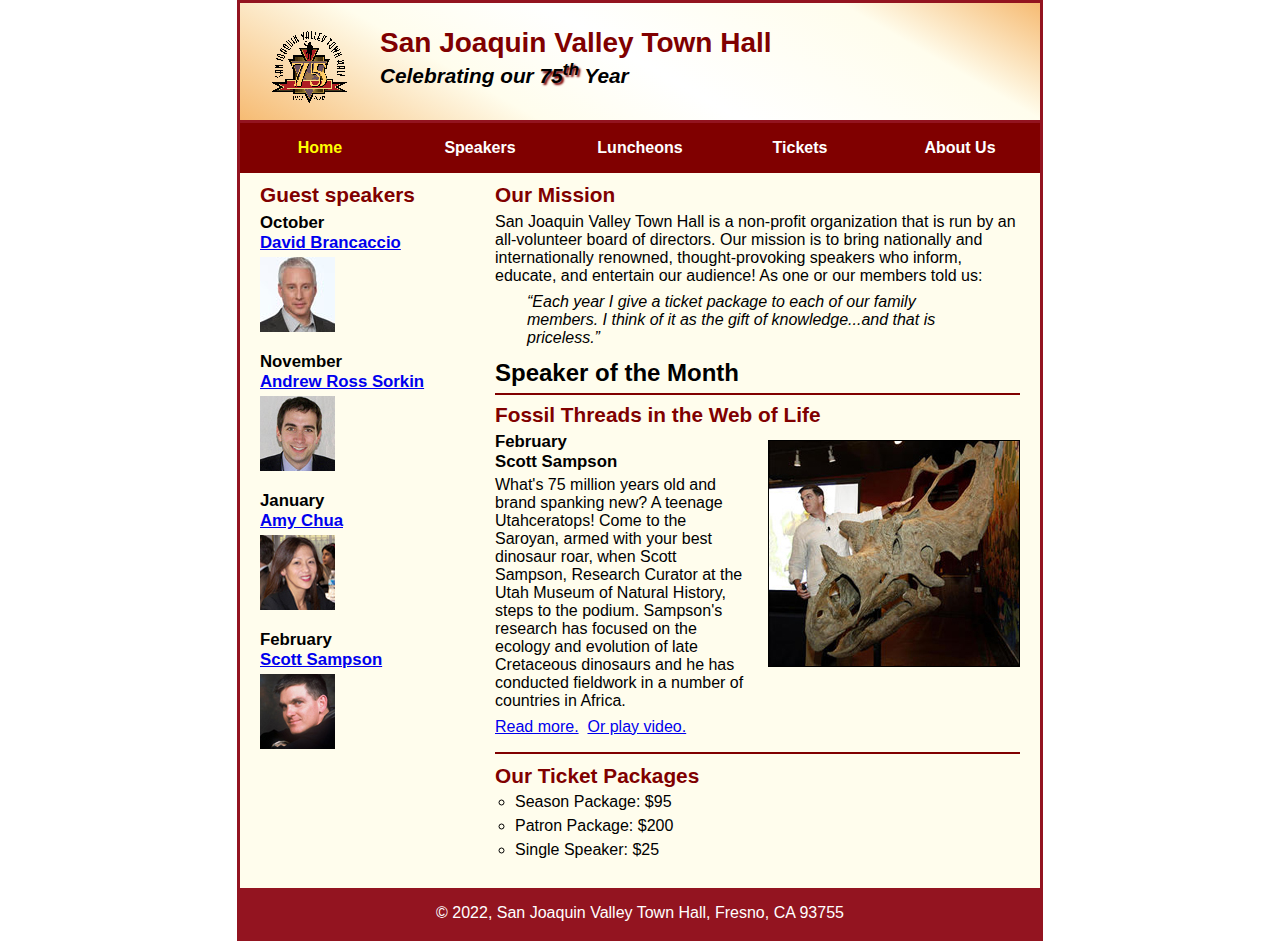
<file: index.html>
<!DOCTYPE html>
<html lang="en">

<head>
	<meta charset="utf-8">
	<title>San Joaquin Valley Town Hall</title>
	<link rel="shortcut icon" href="images/favicon.ico">
	<link rel="stylesheet" href="styles/main.css">
</head>

<body>
	<header>
		<img src="images/town_hall_logo.gif" alt="Town Hall logo" height="80">
		<h2>San Joaquin Valley Town Hall</h2>
		<h3>Celebrating our <span class="shadow">75<sup>th</sup></span> Year</h3>
	</header>
	<nav id="nav_menu">
    	<ul>
        	<li><a href="index.html" class="current">Home</a></li>
        	<li><a href="speakers.html">Speakers</a></li>
        	<li><a href="luncheons.html">Luncheons</a></li>
        	<li><a href="tickets.html">Tickets</a></li>
        	<li><a href="aboutus.html">About Us</a>
            	<ul>
                	<li><a href="#">Our History</a></li>
                	<li><a href="#">Board of Directors</a></li>
                	<li><a href="#">Past Speakers</a></li>
                	<li><a href="#">Contact Information</a></li>
            	</ul>
        	</li>
    	</ul>
	</nav>
	<main>
		<section>
			<h2>Our Mission</h2>
			<p>San Joaquin Valley Town Hall is a non-profit organization that is run by an 
			   all-volunteer board of directors. Our mission is to bring nationally and 
			   internationally renowned, thought-provoking speakers who inform, educate, 
			   and entertain our audience! As one or our members told us:</p>
			<blockquote>&ldquo;Each year I give a ticket package to each of our family members. 
			I think of it as the gift of knowledge...and that is priceless.&rdquo;</blockquote>
			
			<h1>Speaker of the Month</h1>
			<article>
				<h2>Fossil Threads in the Web of Life</h2>
				<img src="images/sampson_dinosaur.jpg" alt="Scott Sampson with dinosaur">
				<h3>February<br>
				Scott Sampson</h3>
				<p>What's 75 million years old and brand spanking new? A teenage Utahceratops! 
				Come to the Saroyan, armed with your best dinosaur roar, when Scott Sampson, Research 
				Curator at the Utah Museum of Natural History, steps to the podium. Sampson's research 
				has focused on the ecology and evolution of late Cretaceous dinosaurs and he has conducted 
				fieldwork in a number of countries in Africa.</p>
				<p>
					<a href="speakers/c7_sampson.html">Read more.</a>&nbsp;
					<a href="media/sampson.swf" target="_blank">Or play video.</a>
				</p>
			</article>
			
			<h2>Our Ticket Packages</h2>
			<ul>
				<li>Season Package: $95</li>
				<li>Patron Package: $200</li>
				<li>Single Speaker: $25</li>
			</ul>
		</section>
		<aside>
			<h2>Guest speakers</h2>
			<h3>October<br><a href="speakers/brancaccio.html">David Brancaccio</a></h3>
			<img src="images/brancaccio75.jpg" alt="David Brancaccio photo">
			<h3>November<br><a href="speakers/sorkin.html">Andrew Ross Sorkin</a></h3>
			<img src="images/sorkin75.jpg" alt="Andrew Ross Sorkin photo">
			<h3>January<br><a href="speakers/chua.html">Amy Chua</a></h3>
			<img src="images/chua75.jpg" alt="Amy Chua photo">
			<h3>February<br><a href="speakers/c7_sampson.html">Scott Sampson</a></h3>
			<img src="images/sampson75.jpg" alt="Scott Sampson photo">
		</aside>
	</main>
	<footer>
		<p>&copy; 2022, San Joaquin Valley Town Hall, Fresno, CA 93755</p>
	</footer>
</body>
</html>
</file>
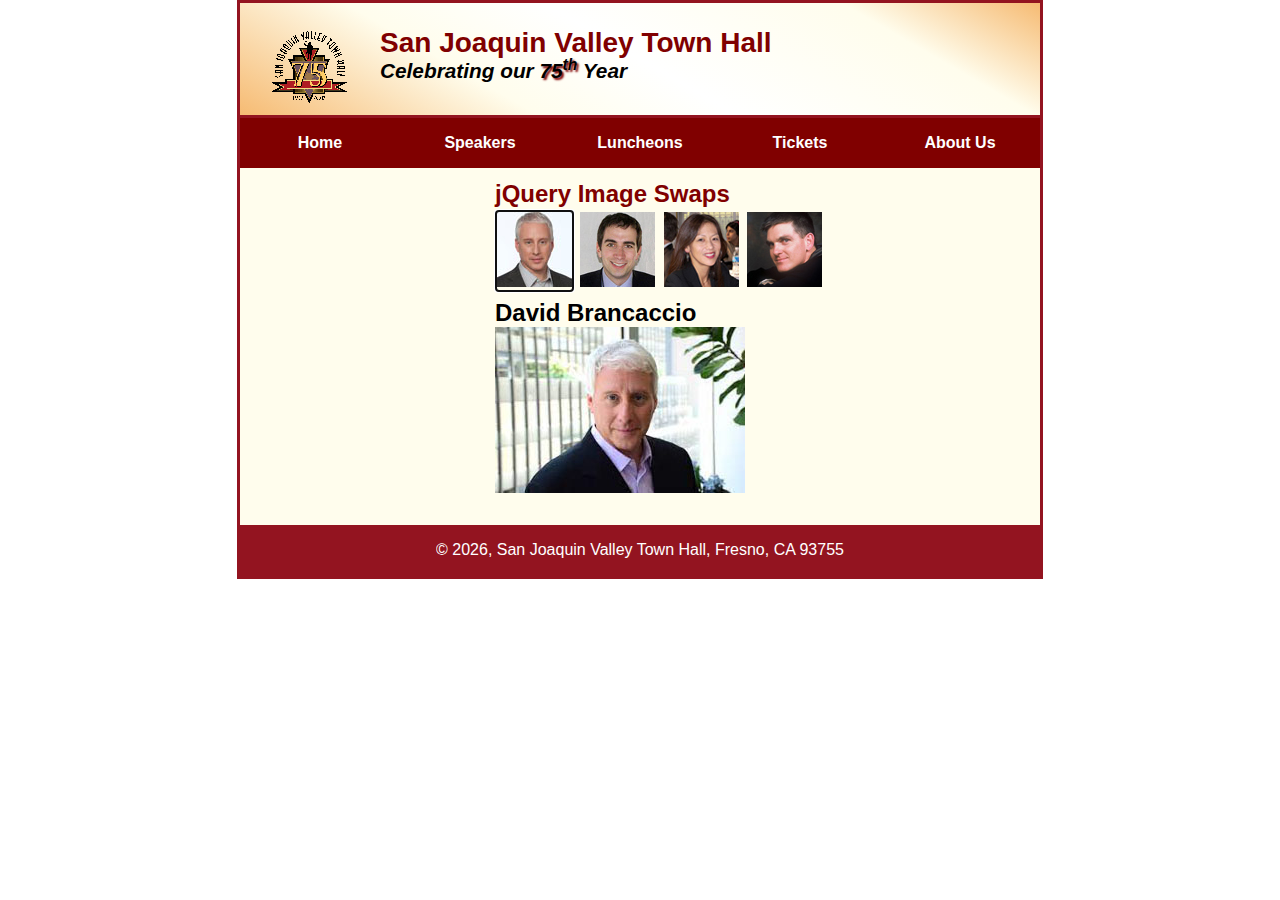
<file: image_swaps.html>
<!DOCTYPE html>
<html lang="en">
<head>
<meta charset="utf-8">
<title>San Joaquin Valley Town Hall</title>
<link rel="shortcut icon" href="images/favicon.ico">
<link rel="stylesheet" type="text/css" href="styles/normalize.css">
<link rel="stylesheet" href="styles/speaker.css">
<script src="https://code.jquery.com/jquery-3.2.1.min.js"></script>
<script src="javascript/image_swap.js"></script>
</head>

<body>
	<header> <img src="images/town_hall_logo.gif" alt="Town Hall logo" height="80">
    	<h2>San Joaquin Valley Town Hall</h2>
    	<h3>Celebrating our <span class="shadow">75<sup>th</sup></span> Year</h3>
	</header>
	<nav id="nav_menu">
    	<ul>
        	<li><a href="../index.html">Home</a></li>
        	<li><a href="speakers.html">Speakers</a></li>
        	<li><a href="luncheons.html">Luncheons</a></li>
        	<li><a href="tickets.html">Tickets</a></li>
        	<li><a href="aboutus.html"> About Us</a>
            	<ul>
                	<li><a href="#">Our History</a></li>
                	<li><a href="#">Board of Directors</a></li>
                	<li><a href="#">Past Speakers</a></li>
                	<li><a href="#">Contact Information</a></li>
            	</ul>
        	</li>
    	</ul>
    </nav>
	<main>
		<section>
  			<h1>jQuery Image Swaps</h1>
  			<ul id="image_list">
    			<li><a href="images/brancaccio_EEC.jpg" title="David Brancaccio">
    				<img src="images/brancaccio75.jpg" alt=""></a></li>
    			<li><a href="images/sorkin_desk260.jpg" title="Andrew Ross Sorkin">
    				<img src="images/sorkin75.jpg" alt=""></a></li>
    			<li><a href="images/chua_220.jpg" title="Amy Chua">
    				<img src="images/chua75.jpg" alt=""></a></li>
    			<li><a href="images/sampson_dinosaur.jpg" title="Scott Sampson">
    				<img src="images/sampson75.jpg" alt=""></a></li>
  			</ul>
  			<h2 id="caption">David Brancaccio</h2>
  			<p><img src="images/brancaccio_EEC.jpg" alt="" id="image"></p>
		</section>
	</main>

	<script>
        window.onload = function() {
            var d = new Date();
            document.getElementById("copyright").innerHTML = d.getFullYear();
        }
    </script>

	<footer>
  		<p>&copy; <span id="copyright"></span>, San Joaquin Valley Town Hall, Fresno, CA 93755</p>
	</footer>
</body>
</html>
</file>
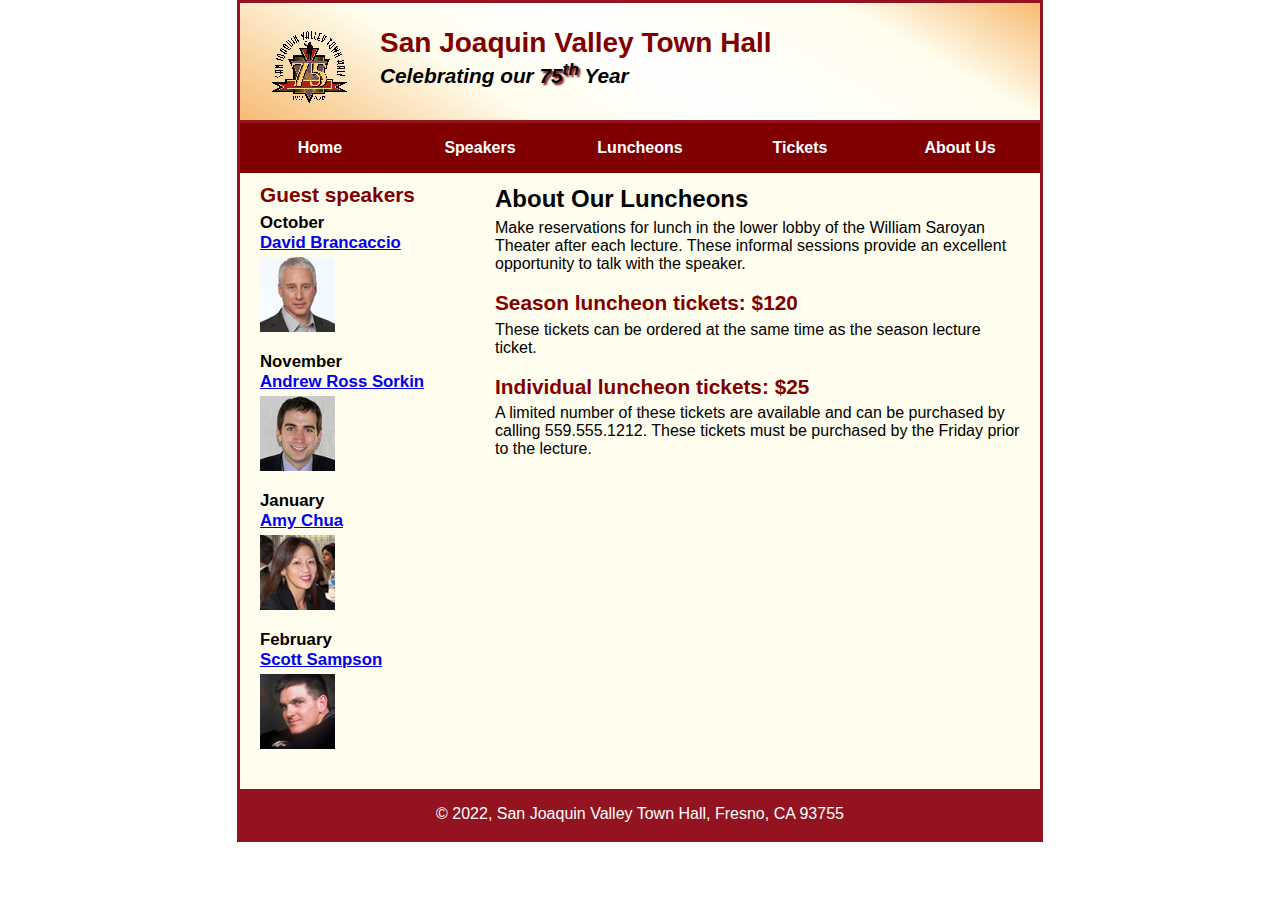
<file: luncheons.html>
<!DOCTYPE html>
<html lang="en">

<head>
	<meta charset="utf-8">
	<title>San Joaquin Valley Town Hall</title>
	<link rel="shortcut icon" href="images/favicon.ico">
	<link rel="stylesheet" href="styles/main.css">
</head>

<body>
	<header>
		<img src="images/town_hall_logo.gif" alt="Town Hall logo" height="80">
		<h2>San Joaquin Valley Town Hall</h2>
		<h3>Celebrating our <span class="shadow">75<sup>th</sup></span> Year</h3>
	</header>
	<nav id="nav_menu">
    	<ul>
        	<li><a href="index.html">Home</a></li>
        	<li><a href="speakers.html">Speakers</a></li>
        	<li><a href="luncheons.html">Luncheons</a></li>
        	<li><a href="tickets.html">Tickets</a></li>
        	<li><a href="aboutus.html">About Us</a>
            	<ul>
                	<li><a href="#">Our History</a></li>
                	<li><a href="#">Board of Directors</a></li>
                	<li><a href="#">Past Speakers</a></li>
                	<li><a href="#">Contact Information</a></li>
            	</ul>
        	</li>
    	</ul>
	</nav>
    <main>
		<section>
			<h1>About Our Luncheons</h1>
			<p>Make reservations for lunch in the lower lobby of the William Saroyan Theater after each lecture. 
			These informal sessions provide an excellent opportunity to talk with the speaker.</p>
			<h2>Season luncheon tickets: $120</h2>
			<p>These tickets can be ordered at the same time as the season lecture ticket.</p>
			<h2>Individual luncheon tickets: $25</h2>
			<p>A limited number of these tickets are available and can be purchased by calling 
			559.555.1212. These tickets must be purchased by the Friday prior to the lecture.</p>
 		</section>
		<aside>
			<h2>Guest speakers</h2>
			<h3>October<br><a href="speakers/brancaccio.html">David Brancaccio</a></h3>
			<img src="images/brancaccio75.jpg" alt="David Brancaccio photo">
			<h3>November<br><a href="../speakers/sorkin.html">Andrew Ross Sorkin</a></h3>
			<img src="images/sorkin75.jpg" alt="Andrew Ross Sorkin photo">
			<h3>January<br><a href="../speakers/chua.html">Amy Chua</a></h3>
			<img src="images/chua75.jpg" alt="Amy Chua photo">
			<h3>February<br><a href="../speakers/sampson.html">Scott Sampson</a></h3>
			<img src="images/sampson75.jpg" alt="Scott Sampson photo">
		</aside>
	</main>
	<footer>
		<p>&copy; 2022, San Joaquin Valley Town Hall, Fresno, CA 93755</p>
	</footer>
</body>
</html>
</file>
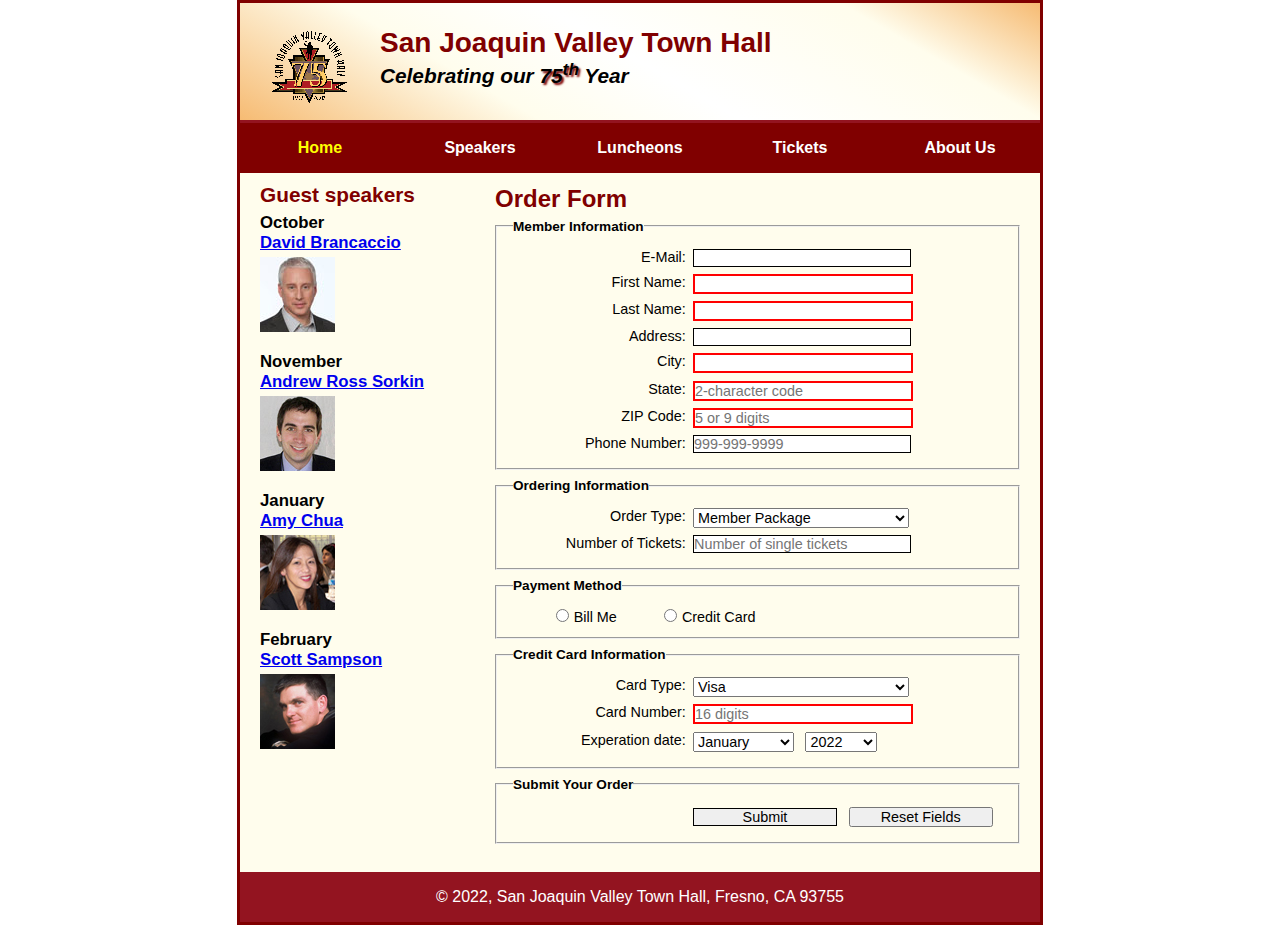
<file: tickets.html>
<!DOCTYPE html>
<html lang="en">

<head>
	<meta charset="utf-8">
	<title>San Joaquin Valley Town Hall</title>
	<link rel="shortcut icon" href="images/favicon.ico">
	<link rel="stylesheet" href="styles/tickets.css">
</head>

<body>
	<header>
		<img src="images/town_hall_logo.gif" alt="Town Hall logo" height="80">
		<h2>San Joaquin Valley Town Hall</h2>
		<h3>Celebrating our <span class="shadow">75<sup>th</sup></span> Year</h3>
	</header>
	<nav id="nav_menu">
    	<ul>
        	<li><a href="index.html" class="current">Home</a></li>
        	<li><a href="speakers.html">Speakers</a></li>
        	<li><a href="luncheons.html">Luncheons</a></li>
        	<li><a href="tickets.html">Tickets</a></li>
        	<li><a href="aboutus.html">About Us</a>
            	<ul>
                	<li><a href="#">Our History</a></li>
                	<li><a href="#">Board of Directors</a></li>
                	<li><a href="#">Past Speakers</a></li>
                	<li><a href="#">Contact Information</a></li>
            	</ul>
        	</li>
    	</ul>
	</nav>
	<main>
		<section>
			<h1>Order Form</h1>
    		<form action="register_account.html" method="get"
        		name="registration_form" id="registration_form">
    			<fieldset>
	        		<legend>Member Information</legend>
	        		<label for="email">E-Mail:</label>
	        		<input type="email" name="email" id="email"><br>
        			<label for="first_name">First Name:</label>
					<input type="text" name="first_name" id="first_name" required><br>
					<label for="last_name">Last Name:</label>
					<input type="text" name="last_name" id="last_name" required><br>
					<label for="address">Address:</label>
					<input type="text" name="address" id="address"><br>
					<label for="city">City:</label>
					<input type="text" name="city" id="city" required><br>
					<label for="state">State:</label>
					<input type="text" name="state" id="state" required maxlength="2" placeholder="2-character code"><br>
					<label for="zip">ZIP Code:</label>
					<input type="text" name="zip" id="zip" required placeholder="5 or 9 digits" 
				           pattern="^\d{5}(-\d{4})?$" title="Either 5 or 9 digits"><br>
					<label for="phone">Phone Number:</label>
					<input type="tel" name="phone" id="phone" placeholder="999-999-9999" 
				       	   pattern="\d{3}[\-]\d{3}[\-]\d{4}" title="Must be 999-999-999 format"><br>
				</fieldset>
				<fieldset>
					<legend>Ordering Information</legend>
					<label for="ordering_info">Order Type:</label>
					<select name="ordering_info" id="ordering_info">
				    	<option value="m">Member Package</option>
				    	<option value="d">Donor Package</option>            
				    	<option value="s">Single Tickets</option>
					</select><br>
					<label for="tickets">Number of Tickets:</label>
					<input type="number" name="tickets" id="tickets" placeholder="Number of single tickets"><br>
				</fieldset>
				<fieldset id="payment">
					<legend>Payment Method</legend>
					<input type="radio" name="pay" id="pay1" value="BillMe">
					<label for="pay1">Bill Me</label>
					<input type="radio" name="pay" id="pay2" value="CreditCard">
					<label for="pay2">Credit Card</label>
				</fieldset>
				<fieldset>
					<legend>Credit Card Information</legend>
					<label for="credCard_info">Card Type:</label>
					<select name="credCard_info" id="credCard_info">
				    	<option value="v">Visa</option>
				    	<option value="m">MasterCard</option>            
				    	<option value="d">Discover</option>
					</select><br>
					<label for="cardNumber">Card Number:</label>
					<input type="text" name="cardNumber" id="cardNumber" placeholder="16 digits" required><br>
					<label for="expiration">Experation date:</label>
					<select name="expiration" id="expiration">
				    	<option value="j">January</option>
				    	<option value="f">February</option>            
				    	<option value="m">March</option>
						<option value="a">April</option>
						<option value="m">May</option>
						<option value="j">June</option>
						<option value="j">July</option>
						<option value="a">August</option>
						<option value="s">September</option>
						<option value="o">October</option>
						<option value="n">November</option>
						<option value="d">December</option>
					</select>
					<select name="years" id="years">
				    	<option value="a">2022</option>
				    	<option value="b">2023</option>            
				    	<option value="c">2024</option>
						<option value="d">2025</option>
						<option value="e">2026</option>
					</select><br>
				</fieldset>
				<fieldset id="buttons">
					<legend>Submit Your Order</legend>
					<label>&nbsp;</label>
					<input type="submit" id="submit" value="Submit">
					<input type="reset" id="reset" value="Reset Fields"><br>
				</fieldset>
			</form>
		</section>
		<aside>
			<h2>Guest speakers</h2>
			<h3>October<br><a href="speakers/brancaccio.html">David Brancaccio</a></h3>
			<img src="images/brancaccio75.jpg" alt="David Brancaccio photo">
			<h3>November<br><a href="speakers/sorkin.html">Andrew Ross Sorkin</a></h3>
			<img src="images/sorkin75.jpg" alt="Andrew Ross Sorkin photo">
			<h3>January<br><a href="speakers/chua.html">Amy Chua</a></h3>
			<img src="images/chua75.jpg" alt="Amy Chua photo">
			<h3>February<br><a href="speakers/c7_sampson.html">Scott Sampson</a></h3>
			<img src="images/sampson75.jpg" alt="Scott Sampson photo">
		</aside>
	</main>
	<footer>
		<p>&copy; 2022, San Joaquin Valley Town Hall, Fresno, CA 93755</p>
	</footer>
</body>
</html>
</file>
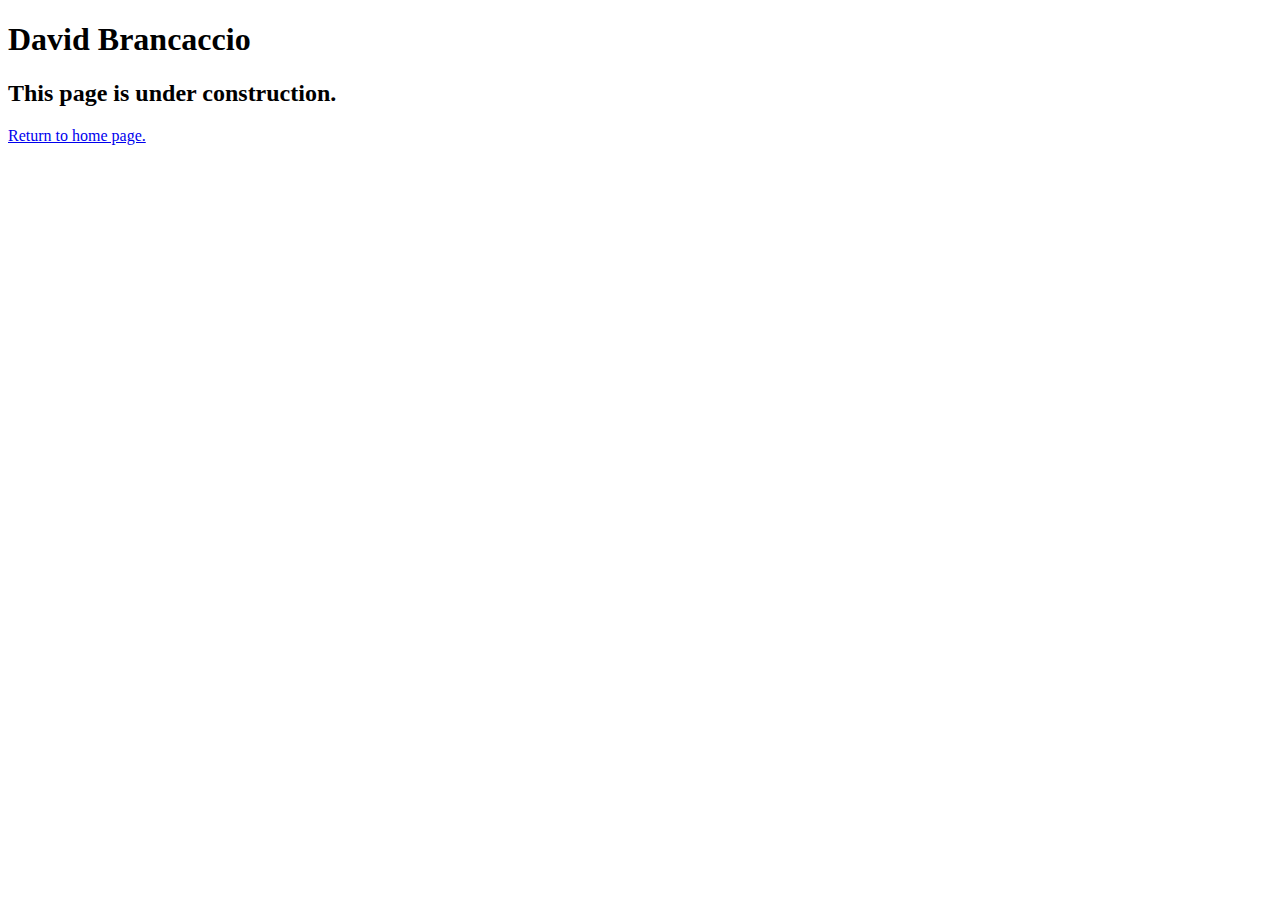
<file: speakers/brancaccio.html>
<!DOCTYPE html>
<html lang="en">

<head>
	<meta charset="utf-8">
	<title>San Joaquin Valley Town Hall</title>
	<link rel="shortcut icon" href="images/favicon.ico">
</head>

<body>
	<main>
		<h1>David Brancaccio</h1>
		<h2>This page is under construction.</h2>
		<p><a href="../index.html">Return to home page.</a></p>
	</main>
</body>

</html>
</file>
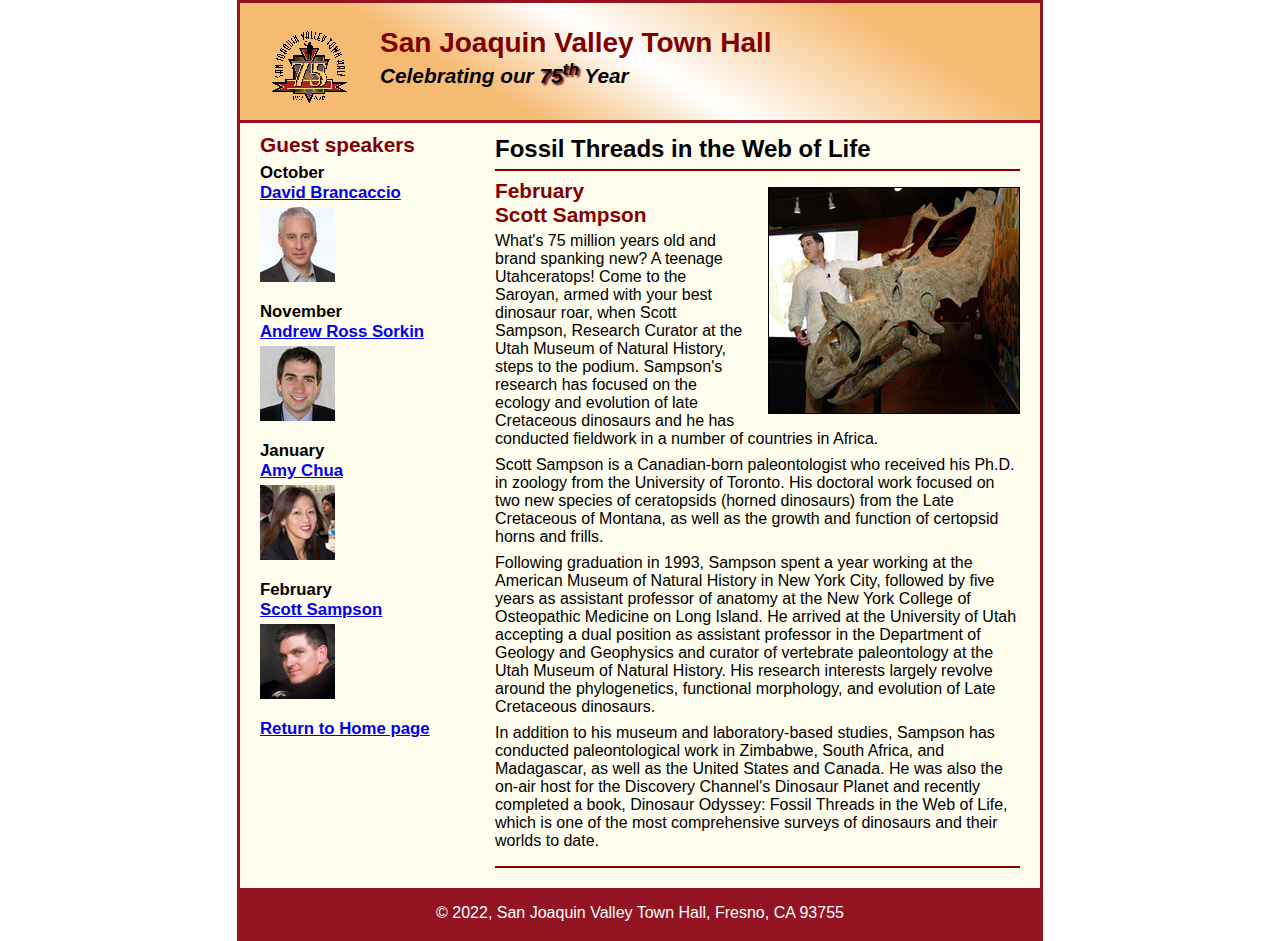
<file: speakers/c6_sampson.html>
<!DOCTYPE html>
<html lang="en">

<head>
	<meta charset="utf-8">
	<title>San Joaquin Valley Town Hall</title>
	<link rel="shortcut icon" href="../images/favicon.ico">
	<link rel="stylesheet" href="../styles/c6_speaker.css">
</head>

<body>
	<header>
		<img src="../images/town_hall_logo.gif" alt="Town Hall logo" height="80">
		<h2>San Joaquin Valley Town Hall</h2>
		<h3>Celebrating our <span class="shadow">75<sup>th</sup></span> Year</h3>
	</header>
	<main>
		<section>
			<h1>Fossil Threads in the Web of Life</h1>
			<article>
				<img src="../images/sampson_dinosaur.jpg" alt="Scott Sampson with dinosaur">
				<h2>February<br>Scott Sampson</h2>
				<p>What's 75 million years old and brand spanking new? A teenage Utahceratops! Come to the 
				   Saroyan, armed with your best dinosaur roar, when Scott Sampson, Research Curator at the 
				   Utah Museum of Natural History, steps to the podium. Sampson's research has focused on the 
				   ecology and evolution of late Cretaceous dinosaurs and he has conducted fieldwork in a number 
				   of countries in Africa.</p>
				<p>Scott Sampson is a Canadian-born paleontologist who received his Ph.D. in zoology from the 
				   University of Toronto. His doctoral work focused on two new species of ceratopsids (horned 
				   dinosaurs) from the Late Cretaceous of Montana, as well as the growth and function of certopsid 
				   horns and frills.</p>
				<p>Following graduation in 1993, Sampson spent a year working at the American Museum of Natural 
				   History in New York City, followed by five years as assistant professor of anatomy at the New 
				   York College of Osteopathic Medicine on Long Island. He arrived at the University of Utah 
				   accepting a dual position as assistant professor in the Department of Geology and Geophysics 
				   and curator of vertebrate paleontology at the Utah Museum of Natural History. His research 
				   interests largely revolve around the phylogenetics, functional morphology, and evolution of 
				   Late Cretaceous dinosaurs.</p>
				<p>In addition to his museum and laboratory-based studies, Sampson has conducted paleontological 
				   work in Zimbabwe, South Africa, and Madagascar, as well as the United States and Canada. He was 
				   also the on-air host for the Discovery Channel's Dinosaur Planet and recently completed a book, 
				   Dinosaur Odyssey: Fossil Threads in the Web of Life, which is one of the most 
				   comprehensive surveys of dinosaurs and their worlds to date.</p>
			</article>
		</section>
		
		<aside>
			<h2>Guest speakers</h2>
			<h3>October<br><a href="../speakers/brancaccio.html">David Brancaccio</a></h3>
			<img src="../images/brancaccio75.jpg" alt="David Brancaccio photo">
			<h3>November<br><a href="../speakers/sorkin.html">Andrew Ross Sorkin</a></h3>
			<img src="../images/sorkin75.jpg" alt="Andrew Ross Sorkin photo">
			<h3>January<br><a href="../speakers/chua.html">Amy Chua</a></h3>
			<img src="../images/chua75.jpg" alt="Amy Chua photo">
			<h3>February<br><a href="../speakers/c6_sampson.html">Scott Sampson</a></h3>
			<img src="../images/sampson75.jpg" alt="Scott Sampson photo">
			<h3><a href="../c6_index.html">Return to Home page</a></h3>
		</aside>
	</main>
	<footer>
		<p>&copy; 2022, San Joaquin Valley Town Hall, Fresno, CA 93755</p>
	</footer>
</body>
</html>
</file>
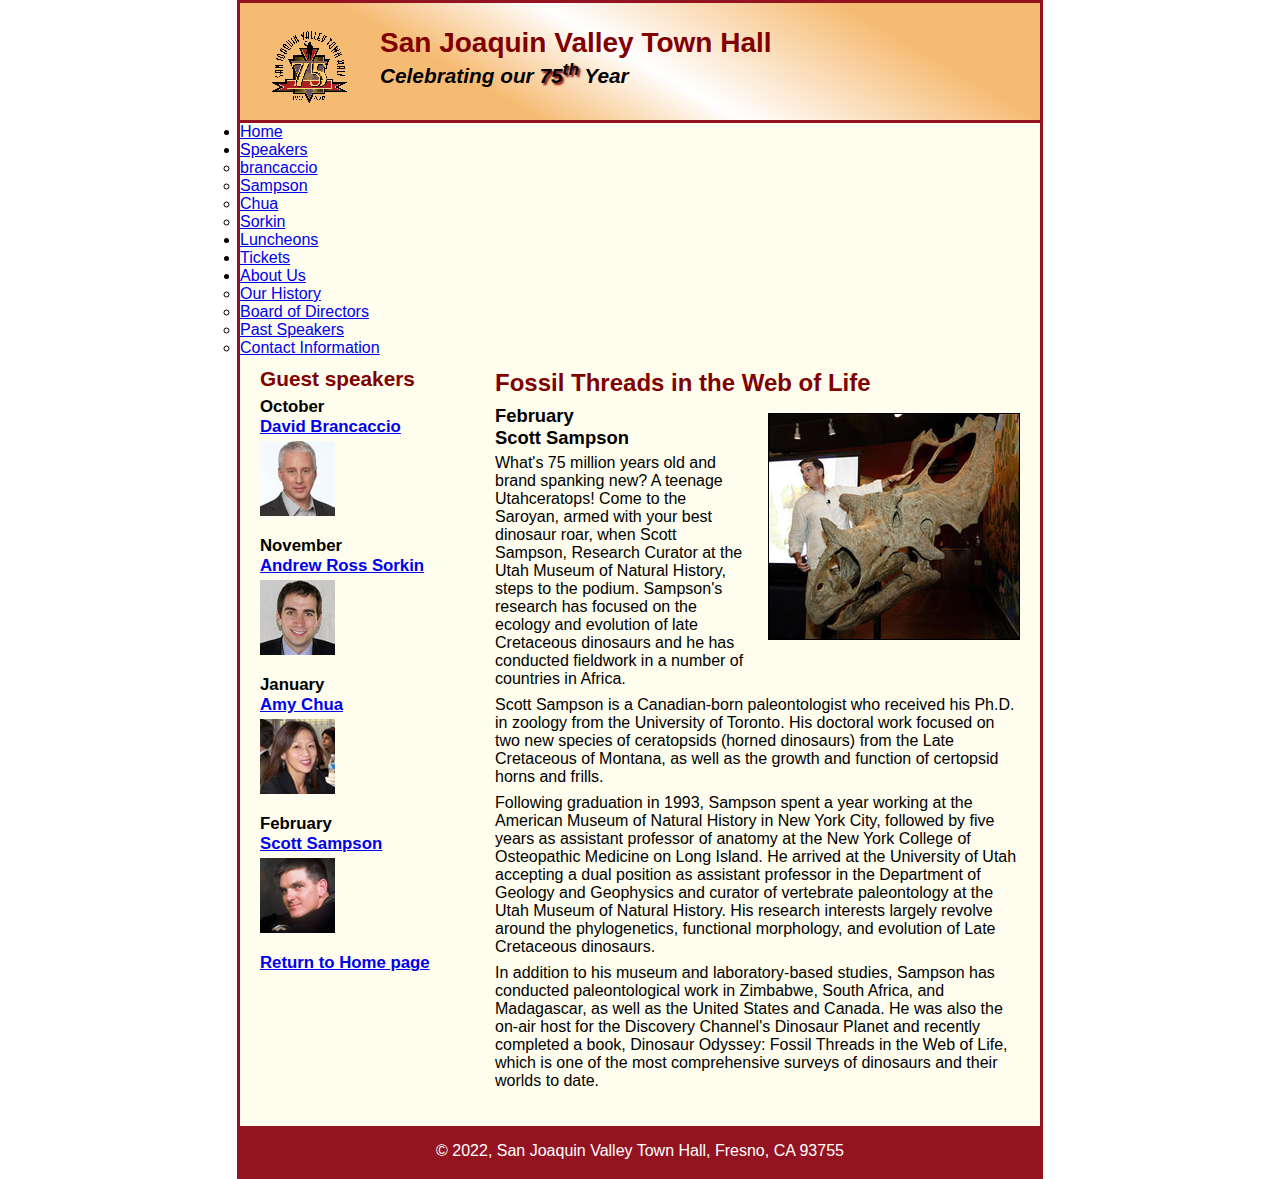
<file: speakers/c7_sampson.html>
<!DOCTYPE html>
<html lang="en">

<head>
	<meta charset="utf-8">
	<title>San Joaquin Valley Town Hall</title>
	<link rel="shortcut icon" href="../images/favicon.ico">
	<link rel="stylesheet" href="../styles/c7_speaker.css">
</head>

<body>
	<header>
		<img src="../images/town_hall_logo.gif" alt="Town Hall logo" height="80">
		<h2>San Joaquin Valley Town Hall</h2>
		<h3>Celebrating our <span class="shadow">75<sup>th</sup></span> Year</h3>
	</header>

	<nav id="nav_menu">
		<ul>
			<!-- This Class assignment is not working for me for some reason-->
			<li><a class="current" href="../index.html">Home</a></li>
			<li><a href="speakers/">Speakers</a>
				<ul>
					<li><a href="speakers/brancaccio.html">brancaccio</a></li>
					<li><a href="speakers/c7_sampson.html">Sampson</a></li>
					<li><a href="speakers/chua.html">Chua</a></li>
					<li><a href="speakers/sorkin.html">Sorkin</a></li>
				</ul>
			</li>
			<li><a href="#">Luncheons</a></li>
			<li><a href="#">Tickets</a></li>
			<li><a href="#">About Us</a>
				<ul>
					<li><a href="#">Our History</a></li>
					<li><a href="#">Board of Directors</a></li>
					<li><a href="#">Past Speakers</a></li>
					<li><a href="#">Contact Information</a></li>
				</ul>
			</li>
		</ul>
	</nav> 

	<main>
		<section>
			<h1>Fossil Threads in the Web of Life</h1>
			<article>
				<img src="../images/sampson_dinosaur.jpg" alt="Scott Sampson with dinosaur">
				<h2>February<br>Scott Sampson</h2>
				<p>What's 75 million years old and brand spanking new? A teenage Utahceratops! Come to the 
				   Saroyan, armed with your best dinosaur roar, when Scott Sampson, Research Curator at the 
				   Utah Museum of Natural History, steps to the podium. Sampson's research has focused on the 
				   ecology and evolution of late Cretaceous dinosaurs and he has conducted fieldwork in a number 
				   of countries in Africa.</p>
				<p>Scott Sampson is a Canadian-born paleontologist who received his Ph.D. in zoology from the 
				   University of Toronto. His doctoral work focused on two new species of ceratopsids (horned 
				   dinosaurs) from the Late Cretaceous of Montana, as well as the growth and function of certopsid 
				   horns and frills.</p>
				<p>Following graduation in 1993, Sampson spent a year working at the American Museum of Natural 
				   History in New York City, followed by five years as assistant professor of anatomy at the New 
				   York College of Osteopathic Medicine on Long Island. He arrived at the University of Utah 
				   accepting a dual position as assistant professor in the Department of Geology and Geophysics 
				   and curator of vertebrate paleontology at the Utah Museum of Natural History. His research 
				   interests largely revolve around the phylogenetics, functional morphology, and evolution of 
				   Late Cretaceous dinosaurs.</p>
				<p>In addition to his museum and laboratory-based studies, Sampson has conducted paleontological 
				   work in Zimbabwe, South Africa, and Madagascar, as well as the United States and Canada. He was 
				   also the on-air host for the Discovery Channel's Dinosaur Planet and recently completed a book, 
				   Dinosaur Odyssey: Fossil Threads in the Web of Life, which is one of the most 
				   comprehensive surveys of dinosaurs and their worlds to date.</p>
			</article>
		</section>
		
		<aside>
			<h2>Guest speakers</h2>
			<h3>October<br><a href="../speakers/brancaccio.html">David Brancaccio</a></h3>
			<img src="../images/brancaccio75.jpg" alt="David Brancaccio photo">
			<h3>November<br><a href="../speakers/sorkin.html">Andrew Ross Sorkin</a></h3>
			<img src="../images/sorkin75.jpg" alt="Andrew Ross Sorkin photo">
			<h3>January<br><a href="../speakers/chua.html">Amy Chua</a></h3>
			<img src="../images/chua75.jpg" alt="Amy Chua photo">
			<h3>February<br><a href="../speakers/c6_sampson.html">Scott Sampson</a></h3>
			<img src="../images/sampson75.jpg" alt="Scott Sampson photo">
			<h3><a href="../c6_index.html">Return to Home page</a></h3>
		</aside>
	</main>
	<footer>
		<p>&copy; 2022, San Joaquin Valley Town Hall, Fresno, CA 93755</p>
	</footer>
</body>
</html>
</file>
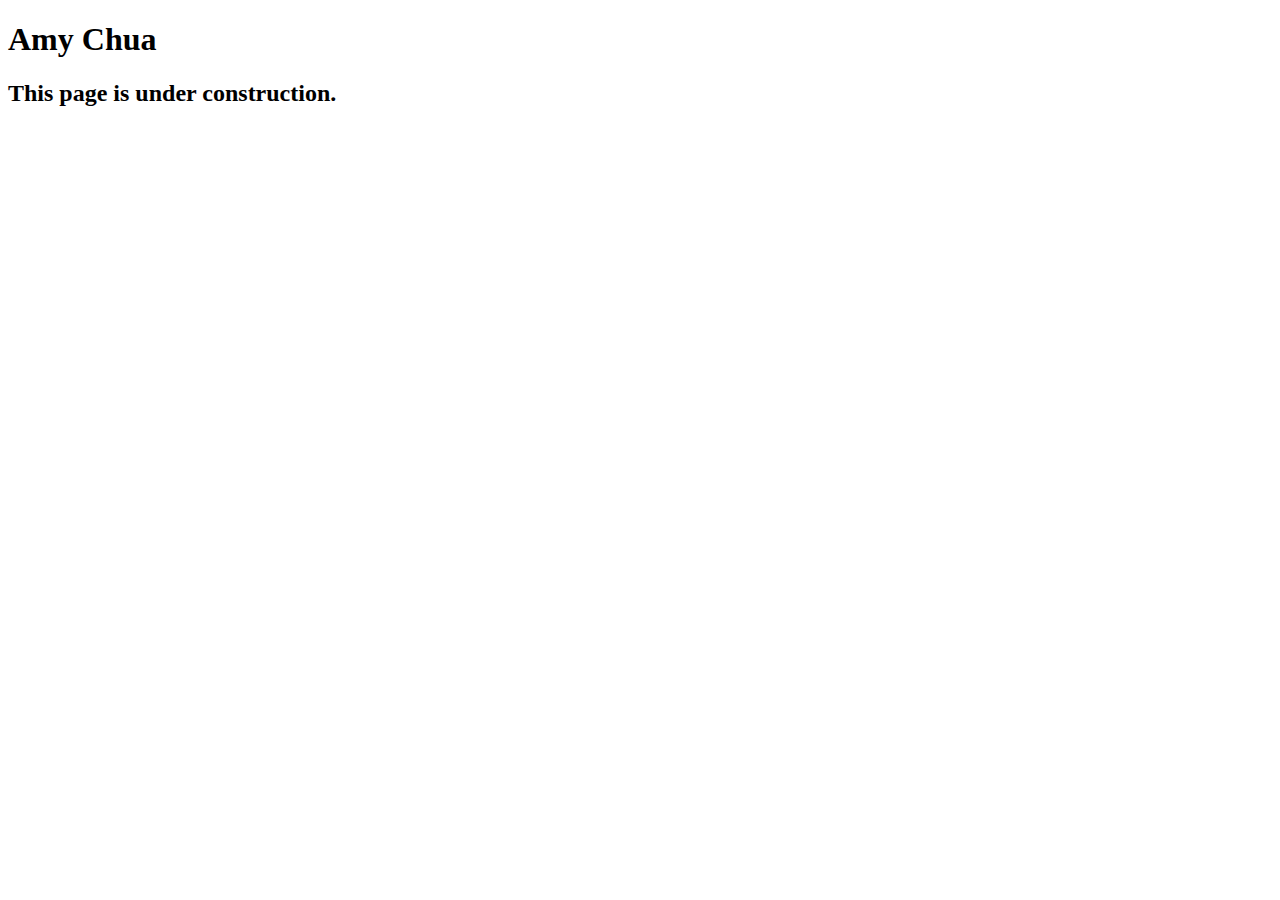
<file: speakers/chua.html>
<!DOCTYPE html>
<html lang="en">

<head>
	<meta charset="utf-8">
	<title>San Joaquin Valley Town Hall</title>
	<link rel="shortcut icon" href="images/favicon.ico">
</head>

<body>
	<main>
		<h1>Amy Chua</h1>
		<h2>This page is under construction.</h2>
	</main>
</body>

</html>
</file>
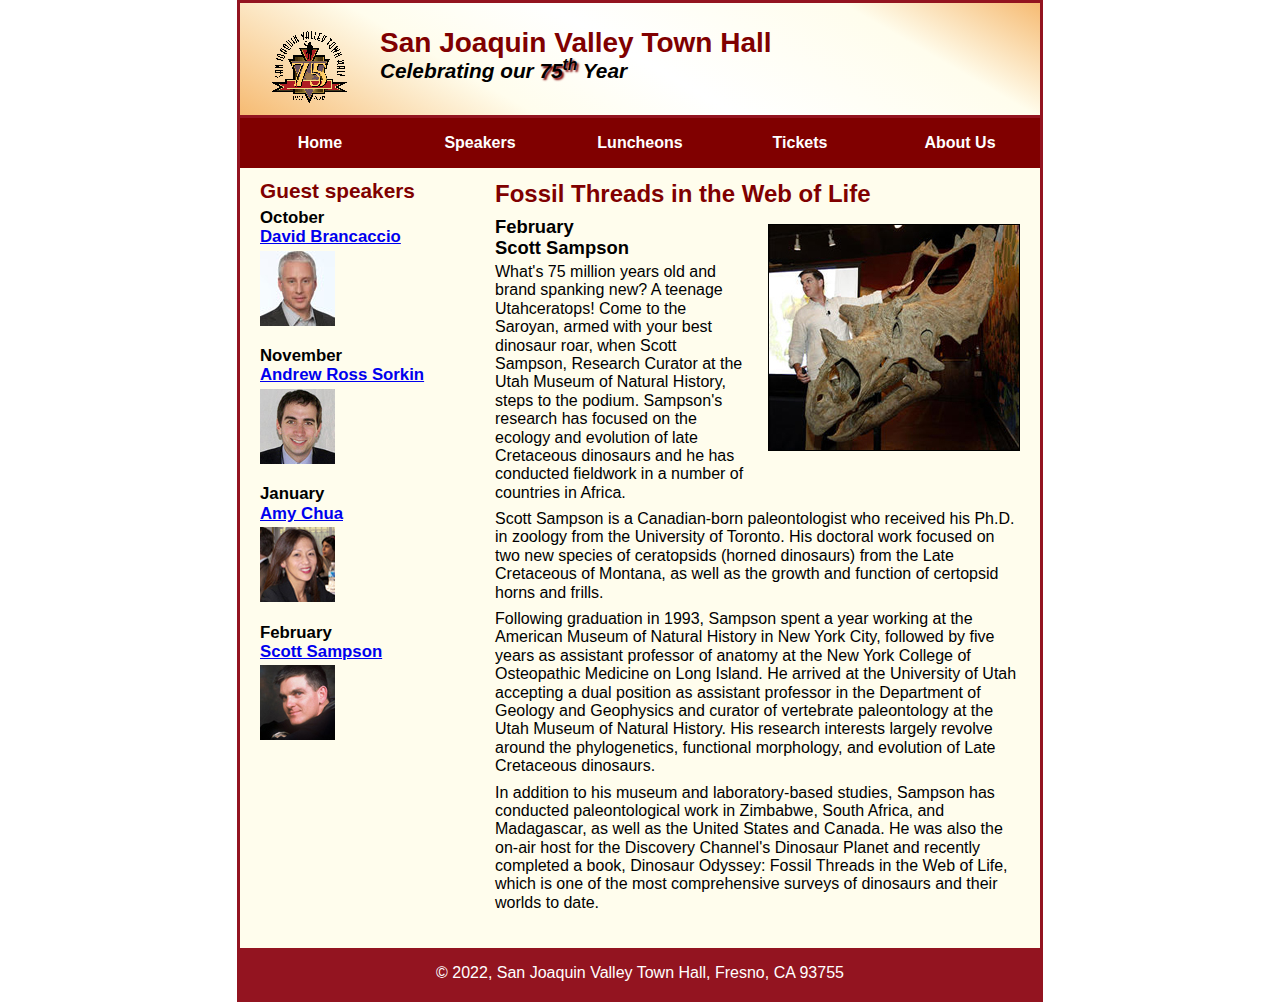
<file: speakers/sampson.html>
<!DOCTYPE html>
<html lang="en">

<head>
	<meta charset="utf-8">
	<title>San Joaquin Valley Town Hall</title>
	<link rel="shortcut icon" href="../images/favicon.ico">
	<link rel="stylesheet" href="../styles/normalize.css">
	<link rel="stylesheet" href="../styles/speaker.css">
</head>

<body>
	<header>
		<img src="../images/town_hall_logo.gif" alt="Town Hall logo" height="80">
		<h2>San Joaquin Valley Town Hall</h2>
		<h3>Celebrating our <span class="shadow">75<sup>th</sup></span> Year</h3>
	</header>
	<nav id="nav_menu">
    	<ul>
        	<li><a href="../index.html">Home</a></li>
        	<li><a href="speakers.html">Speakers</a></li>
        	<li><a href="luncheons.html">Luncheons</a></li>
        	<li><a href="tickets.html">Tickets</a></li>
        	<li><a href="aboutus.html"> About Us</a>
            	<ul>
                	<li><a href="#">Our History</a></li>
                	<li><a href="#">Board of Directors</a></li>
                	<li><a href="#">Past Speakers</a></li>
                	<li><a href="#">Contact Information</a></li>
            	</ul>
        	</li>
    	</ul>
	</nav>
	<main>
		<section>
			<h1>Fossil Threads in the Web of Life</h1>
			<article>
				<img src="../images/sampson_dinosaur.jpg" alt="Scott Sampson with dinosaur">
				<h2>February<br>Scott Sampson</h2>
				<p>What's 75 million years old and brand spanking new? A teenage Utahceratops! Come to the 
				   Saroyan, armed with your best dinosaur roar, when Scott Sampson, Research Curator at the 
				   Utah Museum of Natural History, steps to the podium. Sampson's research has focused on the 
				   ecology and evolution of late Cretaceous dinosaurs and he has conducted fieldwork in a number 
				   of countries in Africa.</p>
				<p>Scott Sampson is a Canadian-born paleontologist who received his Ph.D. in zoology from the 
				   University of Toronto. His doctoral work focused on two new species of ceratopsids (horned 
				   dinosaurs) from the Late Cretaceous of Montana, as well as the growth and function of certopsid 
				   horns and frills.</p>
				<p>Following graduation in 1993, Sampson spent a year working at the American Museum of Natural 
				   History in New York City, followed by five years as assistant professor of anatomy at the New 
				   York College of Osteopathic Medicine on Long Island. He arrived at the University of Utah 
				   accepting a dual position as assistant professor in the Department of Geology and Geophysics 
				   and curator of vertebrate paleontology at the Utah Museum of Natural History. His research 
				   interests largely revolve around the phylogenetics, functional morphology, and evolution of 
				   Late Cretaceous dinosaurs.</p>
				<p>In addition to his museum and laboratory-based studies, Sampson has conducted paleontological 
				   work in Zimbabwe, South Africa, and Madagascar, as well as the United States and Canada. He was 
				   also the on-air host for the Discovery Channel's Dinosaur Planet and recently completed a book, 
				   Dinosaur Odyssey: Fossil Threads in the Web of Life, which is one of the most 
				   comprehensive surveys of dinosaurs and their worlds to date.</p>
			</article>
		</section>
		
		<aside>
			<h2>Guest speakers</h2>
			<h3>October<br><a href="../speakers/brancaccio.html">David Brancaccio</a></h3>
			<img src="../images/brancaccio75.jpg" alt="David Brancaccio photo">
			<h3>November<br><a href="../speakers/sorkin.html">Andrew Ross Sorkin</a></h3>
			<img src="../images/sorkin75.jpg" alt="Andrew Ross Sorkin photo">
			<h3>January<br><a href="../speakers/chua.html">Amy Chua</a></h3>
			<img src="../images/chua75.jpg" alt="Amy Chua photo">
			<h3>February<br><a href="../speakers/sampson.html">Scott Sampson</a></h3>
			<img src="../images/sampson75.jpg" alt="Scott Sampson photo">
		</aside>
	</main>
	<footer>
		<p>&copy; 2022, San Joaquin Valley Town Hall, Fresno, CA 93755</p>
	</footer>
</body>
</html>
</file>
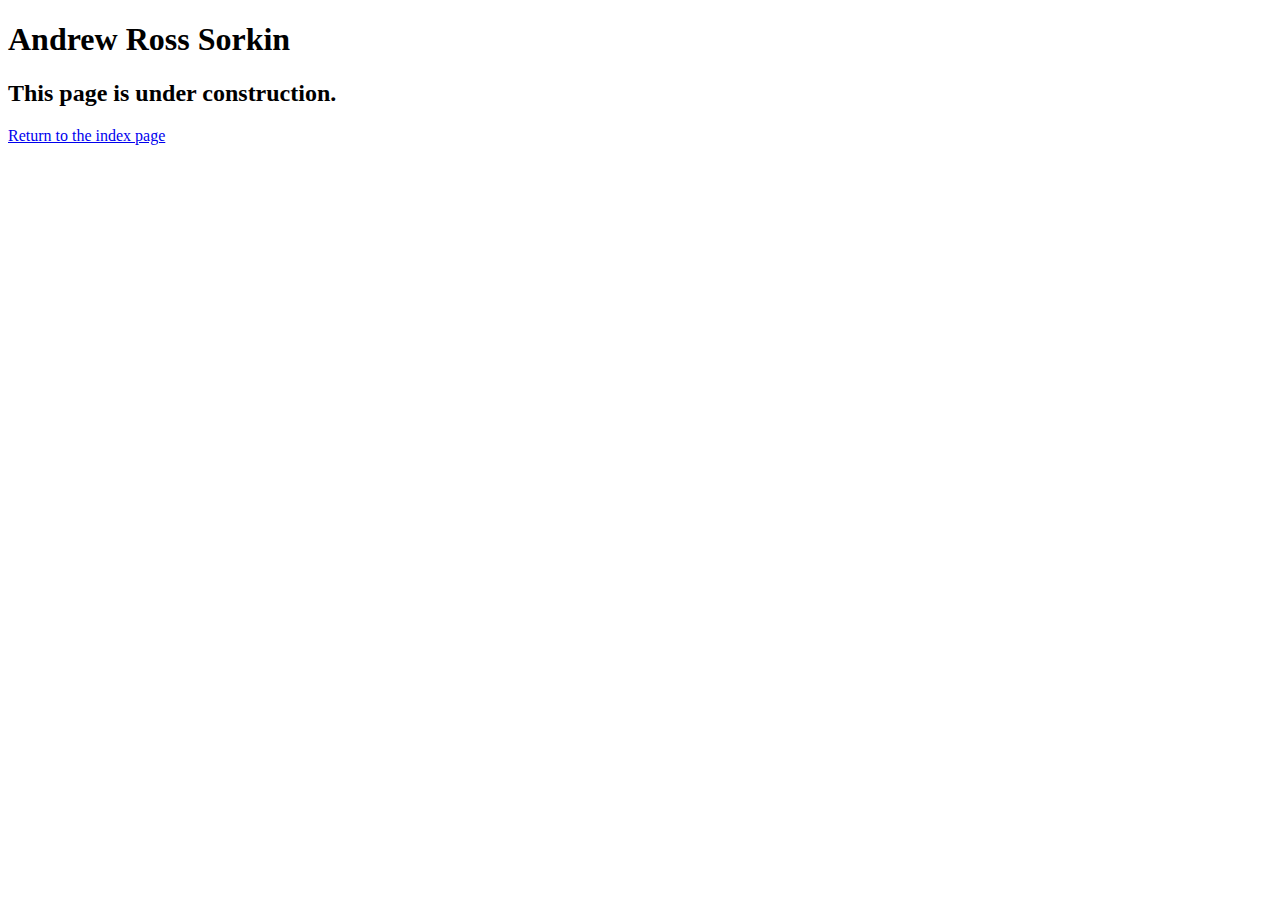
<file: speakers/sorkin.html>
<!DOCTYPE html>
<html lang="en">

<head>
	<meta charset="utf-8">
	<title>San Joaquin Valley Town Hall</title>
	<link rel="shortcut icon" href="images/favicon.ico">
</head>

<body>
	<main>
		<h1>Andrew Ross Sorkin</h1>
		<h2>This page is under construction.</h2>
		<p><a href="../c3_index.html">Return to the index page</a></p>
	</main>
</body>

</html>
</file>
<file: styles/main.css>
/* the styles for the elements */
* {
	margin: 0;
	padding: 0;
}
html {
	background-color: white;
}
body {
	font-family: Arial, Helvetica, sans-serif;
    font-size: 100%;
    width: 800px;
    margin: 0 auto;
    border: 3px solid #931420;
    background-color: #fffded;
}
a:focus, a:hover {
	font-style: italic;
}
/* the styles for the header */
header {
	padding: 1.5em 0 2em 0;
	border-bottom: 3px solid #931420;
		background-image: -moz-linear-gradient(
	    30deg, #f6bb73 0%, #f6bb73 30%, white 50%, #f6bb73 80%, #f6bb73 100%);
	background-image: -webkit-linear-gradient(
	    30deg, #f6bb73 0%, #fffded 30%, white 50%, #fffded 80%, #f6bb73 100%);
	background-image: -o-linear-gradient(
	    30deg, #f6bb73 0%, #fffded 30%, white 50%, #fffded 80%, #f6bb73 100%);
	background-image: linear-gradient(
	    30deg, #f6bb73 0%, #fffded 30%, white 50%, #fffded 80%, #f6bb73 100%);
}
header h2 {
	font-size: 175%;
	color: #800000;
}
header h3 {
	font-size: 130%;
	font-style: italic;
}
header img {
	float: left;
	padding: 0 30px;
}
.shadow {
	text-shadow: 2px 2px 2px #800000;
}
/* the styles for the navigation menu */
#nav_menu ul {
	list-style-type: none;
	margin: 0;
	padding: 0;
	position: relative;
}
#nav_menu ul li {
	float: left;
}
#nav_menu ul li a {
    display: block;
    width: 160px;
    text-align: center;
    padding: 1em 0;
    text-decoration: none;
    background-color: #800000;
    color: white;
    font-weight: bold;
}
#nav_menu a.current {
	color: yellow;
}
#nav_menu ul ul {
    display: none;
    position: absolute;
    top: 100%;
}
#nav_menu ul ul li {
	float: none;
}
#nav_menu ul li:hover > ul {
	display: block;
}
#nav_menu > ul::after {
    content: "";
    clear: both;
    display: block;
}
/* the styles for the main content */
main {
	clear: left;
}

/* the styles for the section */
section {
	width: 525px;
	float: right;
	padding: 0 20px 20px 20px;
}
section h1 {
	font-size: 150%;
	padding: .5em 0 .25em 0;
	margin: 0;
}
section h2 {
	color: #800000;
	font-size: 130%;
	padding: .5em 0 .25em 0;
}
section p {
	padding-bottom: .5em;
}
section blockquote {
	padding: 0 2em;
	font-style: italic;
}
section ul {
	padding: 0 0 .25em 1.25em;
	list-style-type: circle;
}
section li {
	padding-bottom: .35em;
}

/* the styles for the article */
article {
	padding: .5em 0;
	border-top: 2px solid #800000;
	border-bottom: 2px solid #800000;
}
article h2 {
	padding-top: 0;
}
article h3 {
	font-size: 105%;
	padding-bottom: .25em;
}
article img {
	float: right;
	margin: .5em 0 1em 1em;
	border: 1px solid black;
}

/* the styles for the aside */
aside {
	width: 215px;
	float: right;
	padding: 0 0 20px 20px;
}
aside h2 {
	color: #800000;
	font-size: 130%;
	padding: .5em 0 .25em 0;
}

aside h3 {
	font-size: 105%;
	padding-bottom: .25em;
}
aside img {
	padding-bottom: 1em;
}

/* the styles for the footer */
footer {
	background-color: #931420;
	clear: both;

}
footer p {
	text-align: center;
	color: white;
	padding: 1em 0;
}
</file>
<file: styles/speaker.css>
/* the styles for the elements */
* {
	margin: 0;
	padding: 0;
}
html {
	background-color: white;
}
body {
	font-family: Arial, Helvetica, sans-serif;
    font-size: 100%;
    width: 800px;
    margin: 0 auto;
    border: 3px solid #931420;
    background-color: #fffded;
}
a:focus, a:hover {
	font-style: italic;
}
/* the styles for the header */
header {
	padding: 1.5em 0 2em 0;
	border-bottom: 3px solid #931420;
	background-image: -moz-linear-gradient(
	    30deg, #f6bb73 0%, #f6bb73 30%, white 50%, #f6bb73 80%, #f6bb73 100%);
	background-image: -webkit-linear-gradient(
	    30deg, #f6bb73 0%, #fffded 30%, white 50%, #fffded 80%, #f6bb73 100%);
	background-image: -o-linear-gradient(
	    30deg, #f6bb73 0%, #fffded 30%, white 50%, #fffded 80%, #f6bb73 100%);
	background-image: linear-gradient(
	    30deg, #f6bb73 0%, #fffded 30%, white 50%, #fffded 80%, #f6bb73 100%);
}
header h2 {
	font-size: 175%;
	color: #800000;
}
header h3 {
	font-size: 130%;
	font-style: italic;
}
header img {
	float: left;
	padding: 0 30px;
}
.shadow {
	text-shadow: 2px 2px 2px #800000;
}
/* the styles for the main content */
main {
	clear: left;
}
/* the styles for the navigation menu */
#nav_menu ul {
	list-style-type: none;
	margin: 0;
	padding: 0;
	position: relative;
}
#nav_menu ul li {
	float: left;
}
#nav_menu ul li a {
    display: block;
    width: 160px;
    text-align: center;
    padding: 1em 0;
    text-decoration: none;
    background-color: #800000;
    color: white;
    font-weight: bold;
}
#nav_menu ul ul {
    display: none;
    position: absolute;
    top: 100%;
}
#nav_menu ul ul li {
	float: none;
}
#nav_menu ul li:hover > ul {
	display: block;
}
#nav_menu > ul::after {
    content: "";
    clear: both;
    display: block;
}

/* the styles for the section */
section {
	width: 525px;
	float: right;
	padding: 0 20px 20px;
}
section h1 {
	color: #800000;
	font-size: 150%;
	padding-top: .5em;
	margin: 0;
}
section h1.spaceafter {
	margin-bottom: .25em;
}
section p {
	padding-bottom: .5em;
}
section blockquote {
	padding: 0 2em;
	font-style: italic;
}
section ul {
	padding: .25em 0 .5em 0;
}
section li {
	padding-bottom: .35em;
}
/* the styles for the image swap list */ 
section #image_list li {
	padding: 2px;
	display: inline;
}
section #image_list a {
	border:none;
}
section #image_list ul {
	padding-bottom: .25em;
	text-decoration: none;
}
/* the styles for the image rollover */
section #image_rollovers {
	list-style: none;
}
/* the styles for the article */
article {
	padding: .5em 0;
}
article h2 {
	font-size: 115%;
	padding: 0 0 .25em 0;
}
article img {
	float: right;
	margin: .5em 0 1em 1em;
	border: 1px solid black;
}
/* the styles for the aside */
aside {
	width: 215px;
	float: right;
	padding-left: 20px;
}
aside h2 {
	color: #800000;
	font-size: 130%;
	padding: .5em 0 .25em 0;
}

aside h3 {
	font-size: 105%;
	padding-bottom: .25em;
}
aside img {
	padding-bottom: 1em;
}
aside p {
	padding-bottom: .5em;
}
/* the styles for the footer */
footer {
	margin-top: 1.5em;
	background-color: #931420;
	clear: both;
}
footer p {
	text-align: center;
	color: white;
	padding: 1em 0;
}
@media print {
	body {
		font-family: "Times New Roman", Times, serif";
		width: auto;
		border: none;
	}
	p {
		font-size: 87.5%;
	}
	#nav_menu, aside h2 {
		display: none;
	}
	section {
		width: 5in;
		padding-right: 0;
	}
	aside {
		width: 2in;
		padding-top: 1em;
		padding-left: 0;
		float: none;
	}
	aside h2 {
		font-size: 100%;
	}
	aside a {
		text-decoration: none;
		color: black;
	}
	footer p {
		padding-top: .75em;
		border-top: 3px solid #931420;
	}
}
</file>
<file: styles/tickets.css>
/* the styles for the elements */
* {
	margin: 0;
	padding: 0;
}
html {
	background-color: white;
}
body {
	font-family: Arial, Helvetica, sans-serif;
    font-size: 100%;
    width: 800px;
    margin: 0 auto;
    border: 3px solid #800000;
    background-color: #fffded;
}
a:focus, a:hover {
	font-style: italic;
}
/* the styles for the header */
header {
	padding: 1.5em 0 2em 0;
	border-bottom: 3px solid #931420;
	background-image: -moz-linear-gradient(
	    30deg, #f6bb73 0%, #f6bb73 30%, white 50%, #f6bb73 80%, #f6bb73 100%);
	background-image: -webkit-linear-gradient(
	    30deg, #f6bb73 0%, #fffded 30%, white 50%, #fffded 80%, #f6bb73 100%);
	background-image: -o-linear-gradient(
	    30deg, #f6bb73 0%, #fffded 30%, white 50%, #fffded 80%, #f6bb73 100%);
	background-image: linear-gradient(
	    30deg, #f6bb73 0%, #fffded 30%, white 50%, #fffded 80%, #f6bb73 100%);
}
header h2 {
	font-size: 175%;
	color: #800000;
}
header h3 {
	font-size: 130%;
	font-style: italic;
}
header img {
	float: left;
	padding: 0 30px;
}
.shadow {
	text-shadow: 2px 2px 2px #800000;
}
/* the styles for the form */
fieldset {
    margin-bottom: .5em;
    padding: .5em 1em;
}
legend {
    color: black;
    font-weight: bold;
    font-size: 85%;
    margin-bottom: .5em;
}
label {
    float: left;
    width: 12em;
    text-align: right;
}
label, input, select {
	font-size: 90%;
}
input, select {
    width: 15em;
    margin-left: .5em;
    margin-bottom: .5em;
}
input:required, input[required] {
	border: 2px solid red;
	color: #800000;
}
input:valid {
	border: 1px solid black;
}
input:invalid {
	border: 2px solid red;
	color: #800000;
	box-shadow: none;
}
br {
    clear: both;
}
#buttons input {
	width: 10em;
}
#pay1, #pay2{
	width: auto;
	margin-left: 3em;
}
#payment label{
	float: none;
}
#expiration{
	width: 7em;
}
#years{
	width: 5em;
}
/* the styles for the navigation menu */
#nav_menu ul {
	list-style-type: none;
	margin: 0;
	padding: 0;
	position: relative;
}
#nav_menu ul li {
	float: left;
}
#nav_menu ul li a {
    display: block;
    width: 160px;
    text-align: center;
    padding: 1em 0;
    text-decoration: none;
    background-color: #800000;
    color: white;
    font-weight: bold;
}
#nav_menu a.current {
	color: yellow;
}
#nav_menu ul ul {
    display: none;
    position: absolute;
    top: 100%;
}
#nav_menu ul ul li {
	float: none;
}
#nav_menu ul li:hover > ul {
	display: block;
}
#nav_menu > ul::after {
    content: "";
    clear: both;
    display: block;
}

/* the styles for the main content */
main {
	clear: left;
}

/* the styles for the section */
section {
	width: 525px;
	float: right;
	padding: 0 20px 20px 20px;
}
section h1 {
	font-size: 150%;
	color: #800000;
	padding: .5em 0 .25em 0;
	margin: 0;
}

/* the styles for the aside */
aside {
	width: 215px;
	float: right;
	padding: 0 0 20px 20px;
}
aside h2 {
	color: #800000;
	font-size: 130%;
	padding: .5em 0 .25em 0;
}

aside h3 {
	font-size: 105%;
	padding-bottom: .25em;
}
aside img {
	padding-bottom: 1em;
}

/* the styles for the footer */
footer {
	background-color: #931420;
	clear: both;
}
footer p {
	text-align: center;
	color: white;
	padding: 1em 0;
}
</file>
<file: styles/c6_speaker.css>
/* the styles for the elements */
* {
	margin: 0;
	padding: 0;
}
html {
	background-color: white;
}
body {
	font-family: Arial, Helvetica, sans-serif;
    font-size: 100%;
    width: 800px;
    margin: 0 auto;
    border: 3px solid #931420;
    background-color: #fffded;
}
a:focus, a:hover {
	font-style: italic;
}
/* the styles for the header */
header {
	padding: 1.5em 0 2em 0;
	border-bottom: 3px solid #931420;
		background-image: -moz-linear-gradient(
	    30deg, #f6bb73 0%, #f6bb73 30%, white 50%, #f6bb73 80%, #f6bb73 100%);
	background-image: -webkit-linear-gradient(
	    30deg, #f6bb73 0%, #f6bb73 30%, white 50%, #f6bb73 80%, #f6bb73 100%);
	background-image: -o-linear-gradient(
	    30deg, #f6bb73 0%, #f6bb73 30%, white 50%, #f6bb73 80%, #f6bb73 100%);
	background-image: linear-gradient(
	    30deg, #f6bb73 0%, #f6bb73 30%, white 50%, #f6bb73 80%, #f6bb73 100%);
}
header h2 {
	font-size: 175%;
	color: #800000;
}
header h3 {
	font-size: 130%;
	font-style: italic;
}
header img {
	float: left;
	padding: 0 30px;
}
.shadow {
	text-shadow: 2px 2px 2px #800000;
}
/* the styles for the section */
section {
	width: 525px;
	float: right;
	padding: 0 20px 20px 20px;
}
section h1 {
	font-size: 150%;
	padding: .5em 0 .25em 0;
	margin: 0;
}
section h2 {
	color: #800000;
	font-size: 130%;
	padding: .5em 0 .25em 0;
}
section p {
	padding-bottom: .5em;
}
section blockquote {
	padding: 0 2em;
	font-style: italic;
}
section ul {
	padding: 0 0 .25em 1.25em;
}
section li {
	padding-bottom: .35em;
}

/* the styles for the article */
article {
	padding: .5em 0;
	border-top: 2px solid #800000;
	border-bottom: 2px solid #800000;
}
article h2 {
	padding-top: 0;
}
article h3 {
	font-size: 105%;
	padding-bottom: .25em;
}
article img {
	float: right;
	margin: .5em 0 1em 1em;
	border: 1px solid black;
}

/* the styles for the aside */
aside {
	width: 215px;
	float: right;
	padding: 0 0 20px 20px;
}
aside h2 {
	color: #800000;
	font-size: 130%;
	padding: .5em 0 .25em 0;
}
aside h3 {
	font-size: 105%;
	padding-bottom: .25em;
}
aside img {
	padding-bottom: 1em;
}

/* the styles for the footer */
footer {
	background-color: #931420;
	clear: both;

}
footer p {
	text-align: center;
	color: white;
	padding: 1em 0;
}
</file>
<file: styles/c7_speaker.css>
/* the styles for the elements */
* {
	margin: 0;
	padding: 0;
}
html {
	background-color: white;
}
body {
	font-family: Arial, Helvetica, sans-serif;
    font-size: 100%;
    width: 800px;
    margin: 0 auto;
    border: 3px solid #931420;
    background-color: #fffded;
}
a:focus, a:hover {
	font-style: italic;
}
/* the styles for the header */
header {
	padding: 1.5em 0 2em 0;
	border-bottom: 3px solid #931420;
		background-image: -moz-linear-gradient(
	    30deg, #f6bb73 0%, #f6bb73 30%, white 50%, #f6bb73 80%, #f6bb73 100%);
	background-image: -webkit-linear-gradient(
	    30deg, #f6bb73 0%, #f6bb73 30%, white 50%, #f6bb73 80%, #f6bb73 100%);
	background-image: -o-linear-gradient(
	    30deg, #f6bb73 0%, #f6bb73 30%, white 50%, #f6bb73 80%, #f6bb73 100%);
	background-image: linear-gradient(
	    30deg, #f6bb73 0%, #f6bb73 30%, white 50%, #f6bb73 80%, #f6bb73 100%);
}
header h2 {
	font-size: 175%;
	color: #800000;
}
header h3 {
	font-size: 130%;
	font-style: italic;
}
header img {
	float: left;
	padding: 0 30px;
}
.shadow {
	text-shadow: 2px 2px 2px #800000;
}
/* the styles for the main content */
main {
	clear: left;
}

/* the styles for the section */
section {
	width: 525px;
	float: right;
	padding: 0 20px 20px 20px;
}
section h1 {
	color: #800000;
	font-size: 150%;
	padding-top: .5em;
	margin: 0;
}
section p {
	padding-bottom: .5em;
}
section blockquote {
	padding: 0 2em;
	font-style: italic;
}
section ul {
	padding: 0 0 .25em 1.25em;
}
section li {
	padding-bottom: .35em;
}

/* the styles for the article */
article {
	padding: .5em 0;
}
article h2 {
	font-size: 115%;
	padding: 0 0 .25em 0;
}
article img {
	float: right;
	margin: .5em 0 1em 1em;
	border: 1px solid black;
}

/* the styles for the aside */
aside {
	width: 215px;
	float: right;
	padding: 0 0 20px 20px;
}
aside h2 {
	color: #800000;
	font-size: 130%;
	padding: .5em 0 .25em 0;
}

aside h3 {
	font-size: 105%;
	padding-bottom: .25em;
}
aside img {
	padding-bottom: 1em;
}

/* the styles for the footer */
footer {
	background-color: #931420;
	clear: both;

}
footer p {
	text-align: center;
	color: white;
	padding: 1em 0;
}
</file>
